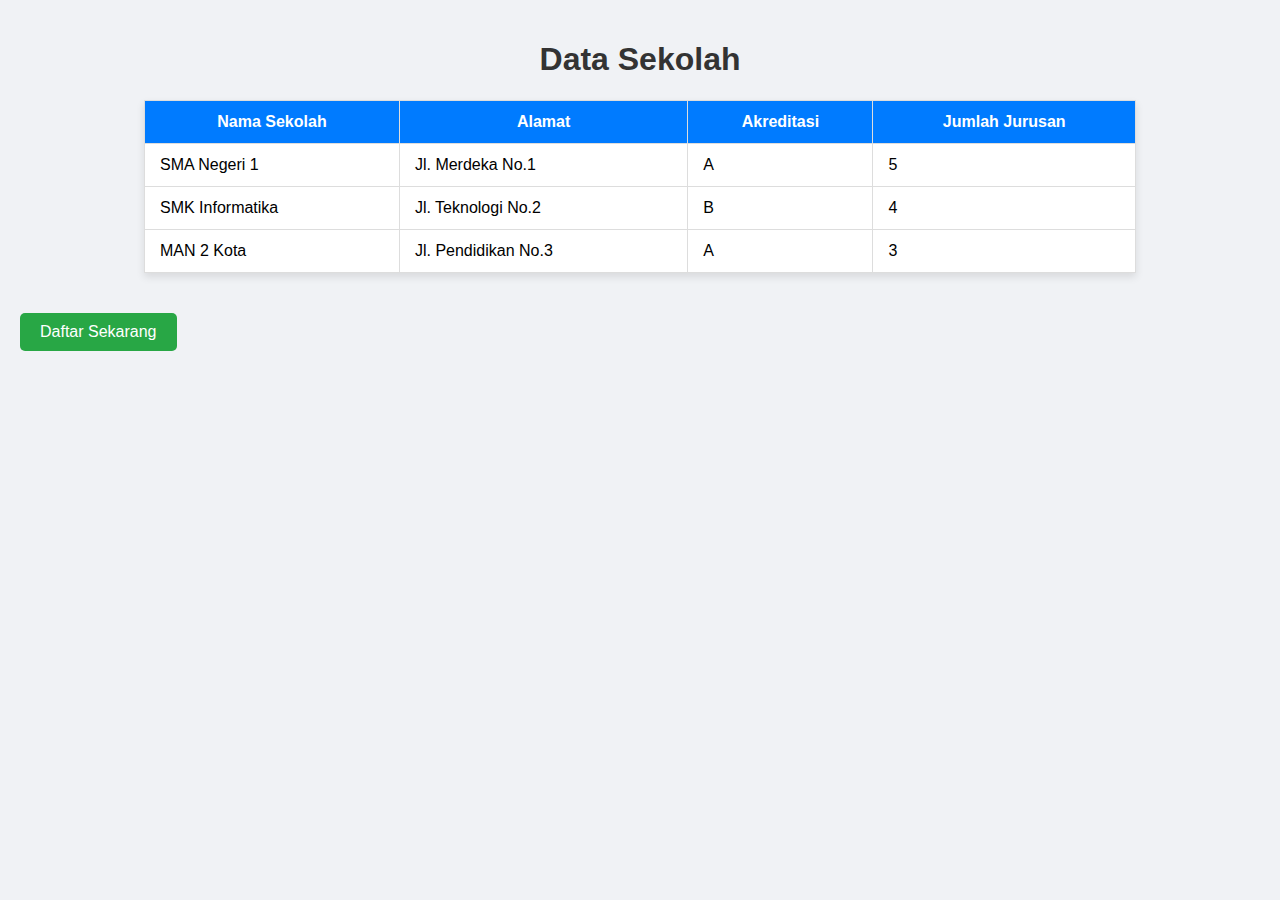
<file: index.html>
<!DOCTYPE html>
<html lang="id">
<head>
  <meta charset="UTF-8">
  <title>Home</title>
  <link rel="stylesheet" href="style.css">
</head>
<body>
  <h1>Data Sekolah</h1>
  <table>
    <thead>
      <tr>
        <th>Nama Sekolah</th>
        <th>Alamat</th>
        <th>Akreditasi</th>
        <th>Jumlah Jurusan</th>
      </tr>
    </thead>
    <tbody>
      <tr>
        <td>SMA Negeri 1</td>
        <td>Jl. Merdeka No.1</td>
        <td>A</td>
        <td>5</td>
      </tr>
      <tr>
        <td>SMK Informatika</td>
        <td>Jl. Teknologi No.2</td>
        <td>B</td>
        <td>4</td>
      </tr>
      <tr>
        <td>MAN 2 Kota</td>
        <td>Jl. Pendidikan No.3</td>
        <td>A</td>
        <td>3</td>
      </tr>
    </tbody>
  </table>

  <a href="form_pendaftaran.html" class="btn">Daftar Sekarang</a>
</body>
</html>
</file>
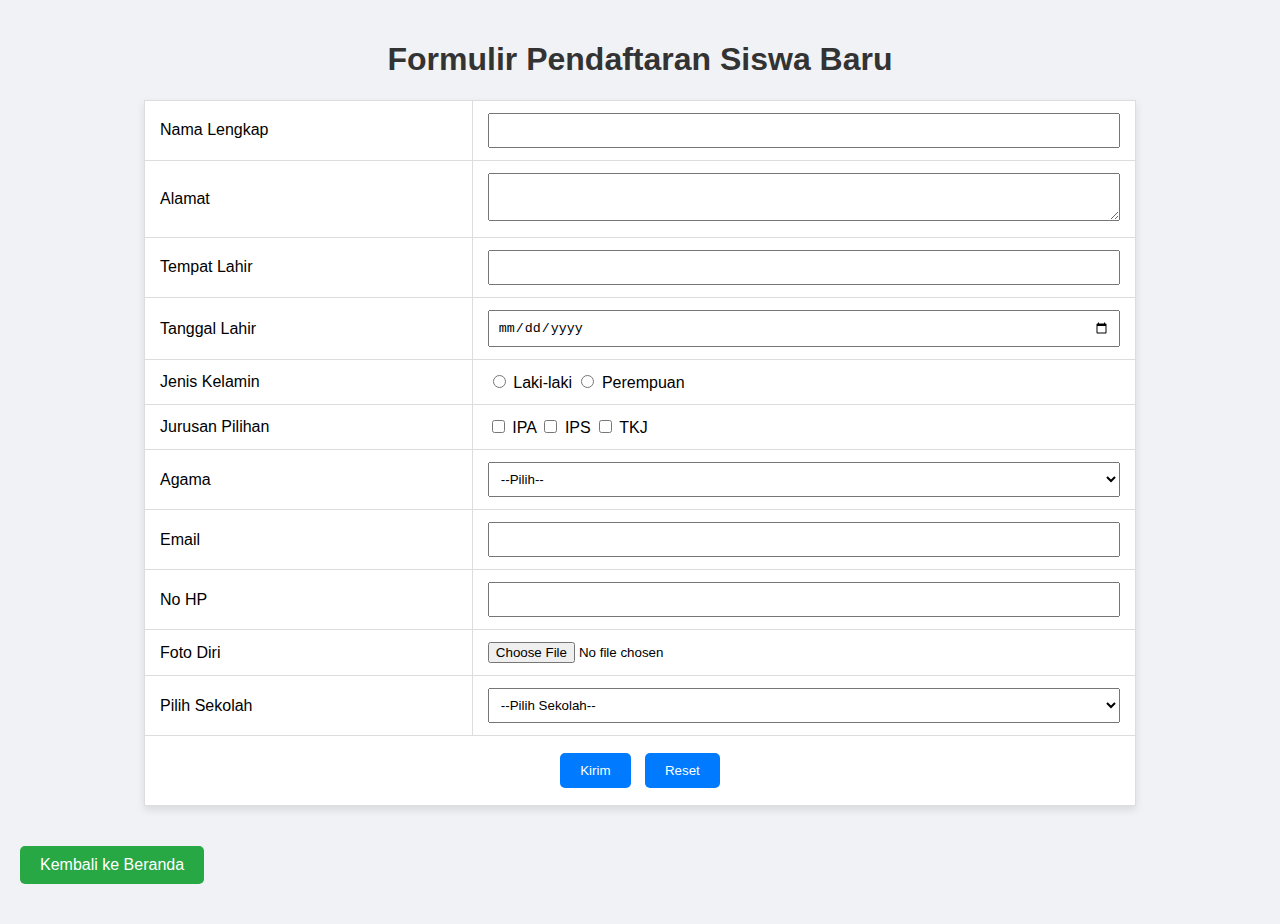
<file: form_pendaftaran.html>
<!DOCTYPE html>
<html lang="id">
<head>
  <meta charset="UTF-8">
  <title>Pendaftaran</title>
  <link rel="stylesheet" href="style.css">
</head>
<body>
  <h1>Formulir Pendaftaran Siswa Baru</h1>

  <form onsubmit="alert('Data berhasil dikirim!'); return false;" enctype="multipart/form-data">
    <table>
      <tr>
        <td><label for="nama">Nama Lengkap</label></td>
        <td><input type="text" id="nama" name="nama" required></td>
      </tr>
      <tr>
        <td><label for="alamat">Alamat</label></td>
        <td><textarea id="alamat" name="alamat" required></textarea></td>
      </tr>
      <tr>
        <td><label for="tempat_lahir">Tempat Lahir</label></td>
        <td><input type="text" id="tempat_lahir" name="tempat_lahir" required></td>
      </tr>
      <tr>
        <td><label for="tgl_lahir">Tanggal Lahir</label></td>
        <td><input type="date" id="tgl_lahir" name="tgl_lahir" required></td>
      </tr>
      <tr>
        <td>Jenis Kelamin</td>
        <td>
          <label><input type="radio" name="gender" value="Laki-laki" required> Laki-laki</label>
          <label><input type="radio" name="gender" value="Perempuan" required> Perempuan</label>
        </td>
      </tr>
      <tr>
        <td>Jurusan Pilihan</td>
        <td>
          <label><input type="checkbox" name="jurusan" value="IPA"> IPA</label>
          <label><input type="checkbox" name="jurusan" value="IPS"> IPS</label>
          <label><input type="checkbox" name="jurusan" value="TKJ"> TKJ</label>
        </td>
      </tr>
      <tr>
        <td><label for="agama">Agama</label></td>
        <td>
          <select id="agama" name="agama" required>
            <option value="">--Pilih--</option>
            <option>Islam</option>
            <option>Kristen</option>
            <option>Katolik</option>
            <option>Hindu</option>
            <option>Buddha</option>
            <option>Konghucu</option>
          </select>
        </td>
      </tr>
      <tr>
        <td><label for="email">Email</label></td>
        <td><input type="email" id="email" name="email" required></td>
      </tr>
      <tr>
        <td><label for="nohp">No HP</label></td>
        <td><input type="number" id="nohp" name="nohp" required></td>
      </tr>
      <tr>
        <td><label for="foto">Foto Diri</label></td>
        <td><input type="file" id="foto" name="foto" required></td>
      </tr>
      <tr>
        <td><label for="sekolah">Pilih Sekolah</label></td>
        <td>
          <select id="sekolah" name="sekolah" required>
            <option value="">--Pilih Sekolah--</option>
            <option>SMA Negeri 1</option>
            <option>SMK Informatika</option>
            <option>MAN 2 Kota</option>
          </select>
        </td>
      </tr>
      <tr>
        <td colspan="2" class="form-buttons">
          <button type="submit">Kirim</button>
          <button type="reset">Reset</button>
        </td>
      </tr>
    </table>
  </form>

  <a href="index.html" target="_blank" class="back-link">Kembali ke Beranda</a>
</body>
</html>
</file>
<file: style.css>
body {
    font-family: 'Segoe UI', sans-serif;
    background: #f0f2f5;
    margin: 0;
    padding: 20px;
  }
  
  h1 {
    text-align: center;
    color: #333;
  }
  
  table {
    width: 80%;
    margin: 20px auto;
    border-collapse: collapse;
    background: #fff;
    box-shadow: 0 4px 8px rgba(0,0,0,0.1);
  }
  
  thead {
    background-color: #007bff;
    color: white;
  }
  
  th, td {
    padding: 12px 15px;
    border: 1px solid #ddd;
  }
  
  textarea, input[type="text"], input[type="date"], input[type="email"], 
  input[type="number"], select {
    width: 100%;
    padding: 8px;
    box-sizing: border-box;
  }
  
  input[type="file"] {
    border: none;
  }
  
  .btn, .back-link {
    display: inline-block;
    padding: 10px 20px;
    margin: 20px auto;
    background-color: #28a745;
    color: white;
    text-decoration: none;
    border-radius: 5px;
    text-align: center;
  }
  
  .btn:hover, .back-link:hover {
    background-color: #218838;
  }
  
  .form-buttons {
    text-align: center;
  }
  
  button {
    padding: 10px 20px;
    margin: 5px;
    background-color: #007bff;
    color: white;
    border: none;
    border-radius: 5px;
    cursor: pointer;
  }
  
  button:hover {
    background-color: #0056b3;
  }
</file>
